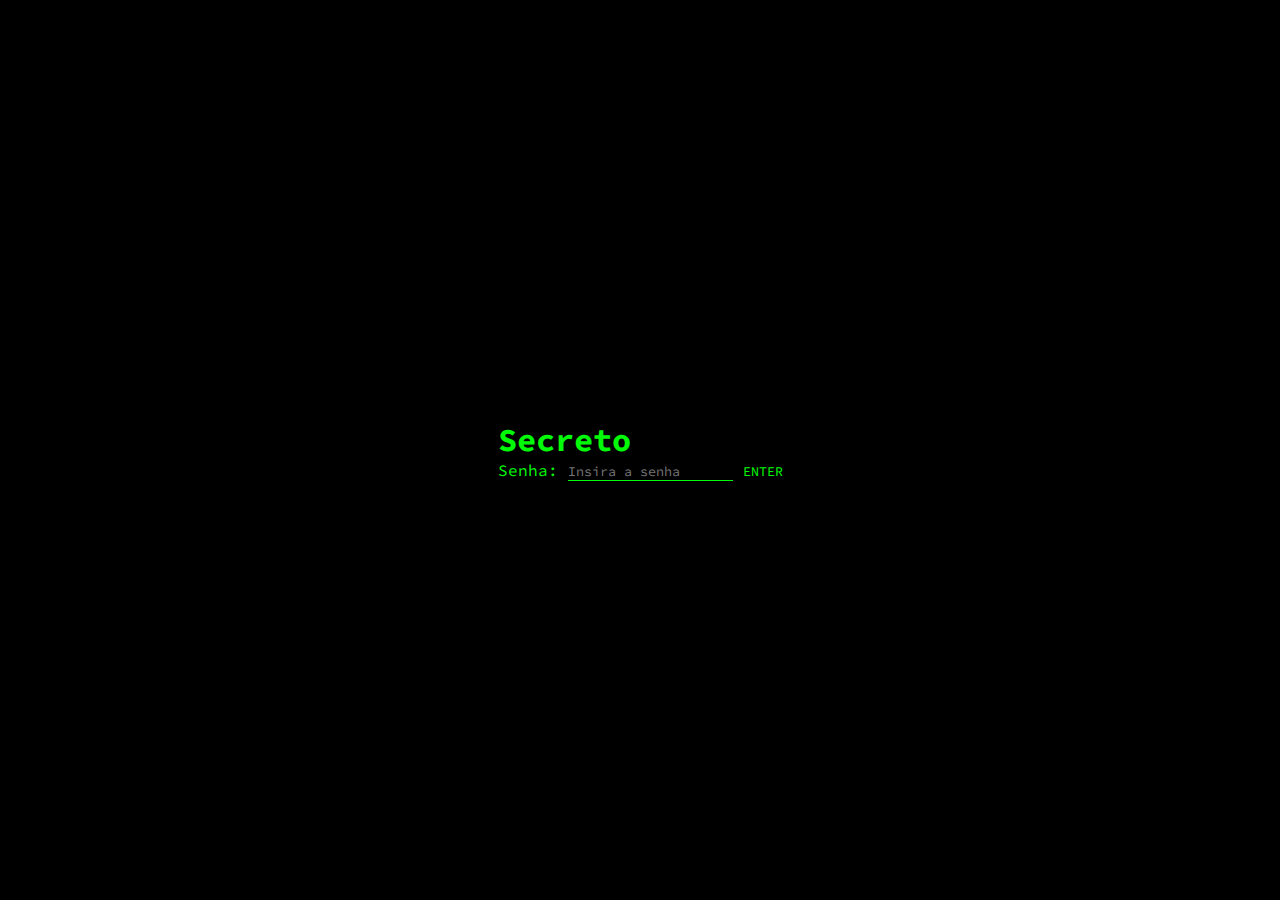
<file: index.html>
<!DOCTYPE html>
<html lang="pt-br">
<head>
    <meta charset="UTF-8">
    <meta name="viewport" content="width=device-width, initial-scale=1.0">
    <link rel="stylesheet" href="style.css">
    <title>TOP SECRET</title>
</head>
<body>
    <main>
        <div id="container">
            <h1>Secreto</h1>
            <label for="senha">Senha: </label>
            <input type="text" name="" id="senha" placeholder="Insira a senha">
            <input type="button" value="ENTER" onclick="validar()">
        </div>
    </main>
</body>
<script src="script.js"></script>
</html>
</file>
<file: style.css>
@import url('https://fonts.googleapis.com/css2?family=Source+Code+Pro&display=swap');

*{
    margin: 0;
    padding: 0;
    box-sizing: border-box;
    color: #00FA07;
    font-family: 'Source Code Pro', monospace;
}

main{
    height: 100vh;
    width: 100%;
    display: flex;
    justify-content: center;
    align-items: center;
    background-color: black;
}

input[type="text"]{
    color: #00FA07;
    outline: none;
    background-color: transparent;
    border: none;
    border-bottom: 1px solid #00FA07;
}

input[type="button"]{
    background-color: transparent;
    border: none;
}

input[type="button"]:hover{
    cursor: pointer;
}
</file>
